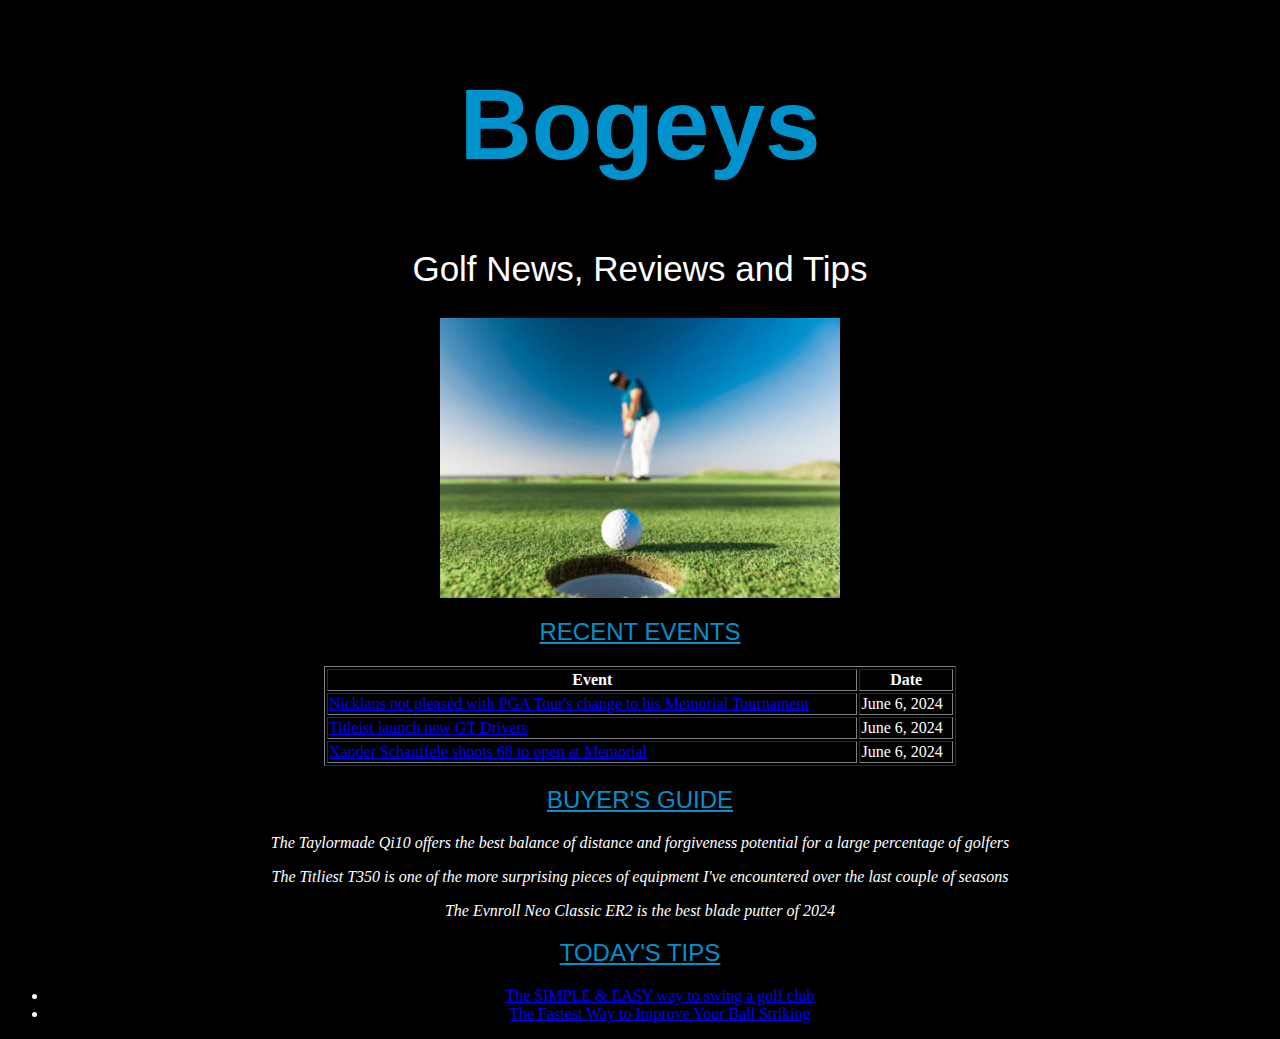
<file: index.html>
<!DOCTYPE html>
<html lang="en">
<head>
    <meta charset="UTF-8">
    <meta http-equiv="X-UA-Compatible" content="IE=edge">
    <meta name="viewport" content="width=device-width, initial-scale=1.0">
    <title> Bogeys </title>
    <link rel="stylesheet" href="CSS/index.css">
</head>
<body>
    <header>
        <h1>Bogeys</h1>
    </header>
    
    <main>
        <h2>Golf News, Reviews and Tips</h2>
        <img src = "golfImage.png">

        <section id = "facts-section"npm run >
            <h2 class = sectionHeadings>Recent Events</h2>
            <table border = "1" width="50%" align = "center">
                <thead>
                    <tr>
                        <th>Event</th>
                        <th>Date</th>
                    </tr>
                </thead>
                <tbody>
                    <tr>
                        <td><a href="https://www.foxnews.com/sports/golf-legend-jack-nicklaus-pleased-pga-tours-change-his-memorial-tournament">Nicklaus not pleased with PGA Tour's change to his Memorial Tournament</a></td>
                        <td>June 6, 2024</td>
                    </tr>
                    <tr>
                        <td><a href = "https://www.golf365.com/equipment/new-titleist-gt-drivers-launched-with-pga-tour-professionals">Titleist launch new GT Drivers</a></td>
                        <td>June 6, 2024</td>
                    </tr>
                    <tr>
                        <td><a href="https://sports.yahoo.com/pga-champ-xander-schauffele-rides-191853403.html">Xander Schauffele shoots 68 to open at Memorial</a></td>
                        <td>June 6, 2024</td>
                    </tr>
                    
                </tbody>
            </table>
        </section>

        <section id = "quotes-section">
            <h2 class = "sectionHeadings">Buyer's Guide</h2>
            <blockquote class = "content quotes">The Taylormade Qi10 offers the best balance of distance and forgiveness potential for a large percentage of golfers</p>
            <blockquote class = "content quotes">The Titliest T350 is one of the more surprising pieces of equipment I've encountered over the last couple of seasons</p>
            <blockquote class = "content quotes">The Evnroll Neo Classic ER2 is the best blade putter of 2024</p>
        </section>

        <section id = "links-section">
            <h2 class = sectionHeadings>Today's Tips</h2>
            <ul>
                <li class = "content"><a href="https://www.youtube.com/watch?v=MRAcvSP3Ibg">The SIMPLE & EASY way to swing a golf club</a></li>
                <li class = "content"><a href="https://www.youtube.com/watch?v=Dm5G1ybZAYA">The Fastest Way to Improve Your Ball Striking</a></li>
            </ul>

        </section>

        
    </main>
    
</body>
</html>
</file>
<file: CSS/index.css>
body {
    background-color: black;
    color: white;
}

header {
    color: #0092cc;
    text-align: center;
    font-weight: bolder;
    font-family: sans-serif;
    font-size: 50px;
    margin: 0px;
}

main>h2 {
    text-align: center;
    font-weight: lighter;
    font-family: sans-serif;
    font-size: 35px;
}

img {
    max-width: 400px;
    margin: auto;
    display: block;
}

.sectionHeadings {
    color: #0092cc;
    text-decoration: underline;
    text-align: center;
    text-transform: uppercase;
    font-family: sans-serif;
    font-weight: lighter;
}

.content {
    color: white;
    text-align: center;
}

.quotes {
    font-style: italic;
}

.table {
    text-align: center;
}
</file>
